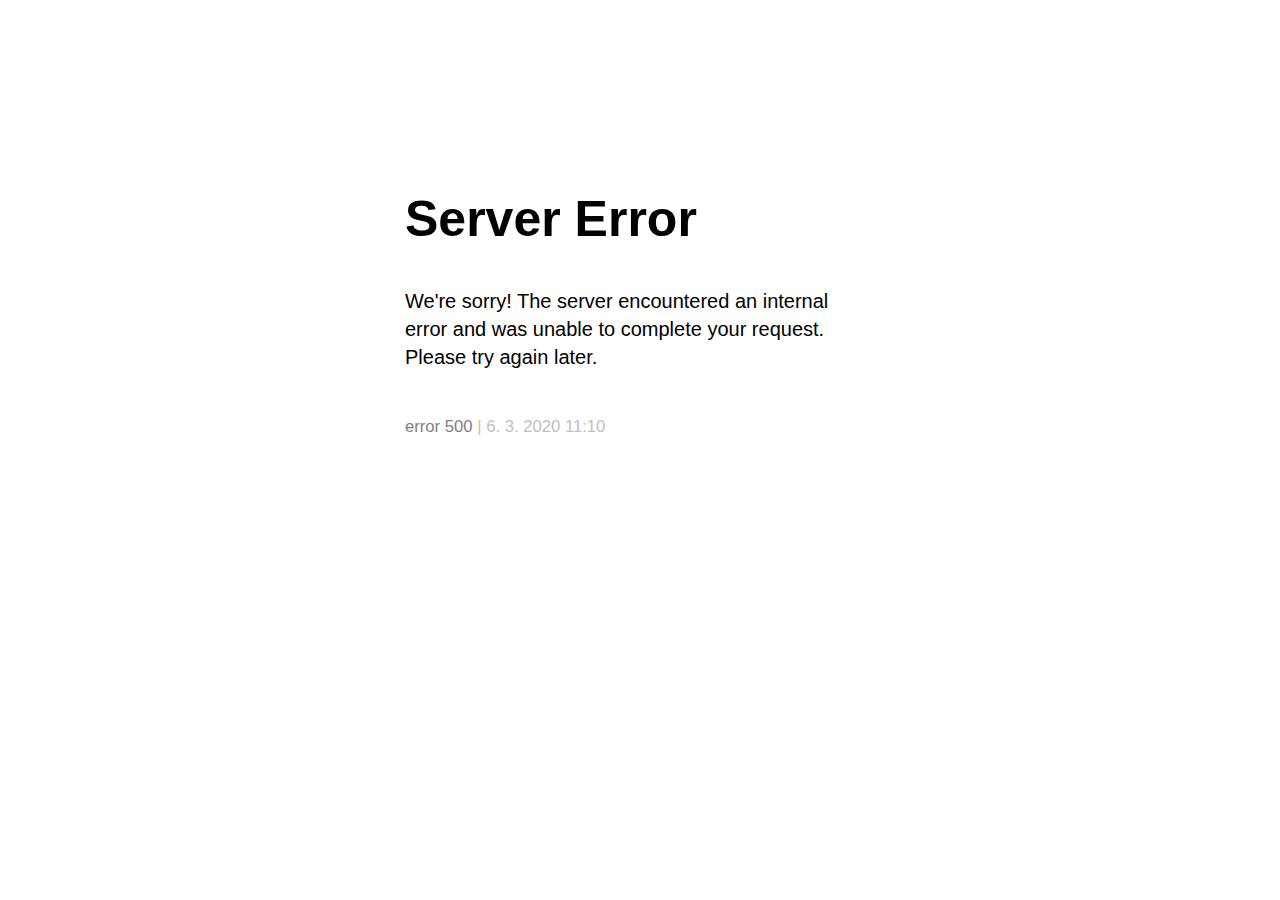
<file: images/close.html>
<!DOCTYPE html>
<!--[if lt IE 9]>
<html class="no-js lt-ie9" lang="cs">
<![endif]-->
<!--[if gte IE 9]><!-->
<html class="no-js" lang="cs">
<!--<![endif]-->
  <head>

    <meta charset="UTF-8">
    <meta http-equiv="X-UA-Compatible" content="IE=edge">
    <meta name="viewport" content="width=device-width, initial-scale=1, shrink-to-fit=no">

    <title>Page Not Found
 | Ovosan</title>

    <meta name="description" content="<!DOCTYPE html><!-- "' --></textarea></script></style></pre></xmp></a></audio></button></canvas></datalist></details></dialog></iframe></listing></meter></noembed></noframes></noscript></optgroup></option></progress></rp></select></table></template></title></video>
<meta charset="utf-8">
<meta name=robots content=noindex>
<meta name=generator content="Tracy">
<title>Server Error</title>

<style>
	#tracy-error { all: initial; position: absolute; top: 0; left: 0; right: 0; height: 70vh; min-height: 400px; display: flex; align-items: center; justify-content: center; z-index: 1000 }
	#tracy-error div { all: initial; max-width: 550px; background: white; color: #333; display: block }
	#tracy-error h1 { all: initial; font: bold 50px/1.1 sans-serif; display: block; margin: 40px }
	#tracy-error p { all: initial; font: 20px/1.4 sans-serif; margin: 40px; display: block }
	#tracy-error small { color: gray }
	#tracy-error small span { color: silver }
</style>

<div id=tracy-error>
	<div>
		<h1>Server Error</h1>

		<p>We're sorry! The server encountered an internal error and
		was unable to complete your request. Please try again later.</p>

		<p><small>error 500 <span> | 6. 3. 2020 11:10</span></small></p>
	</div>
</div>

<script>
	document.body.insertBefore(document.getElementById('tracy-error'), document.body.firstChild);
</script>
</file>
